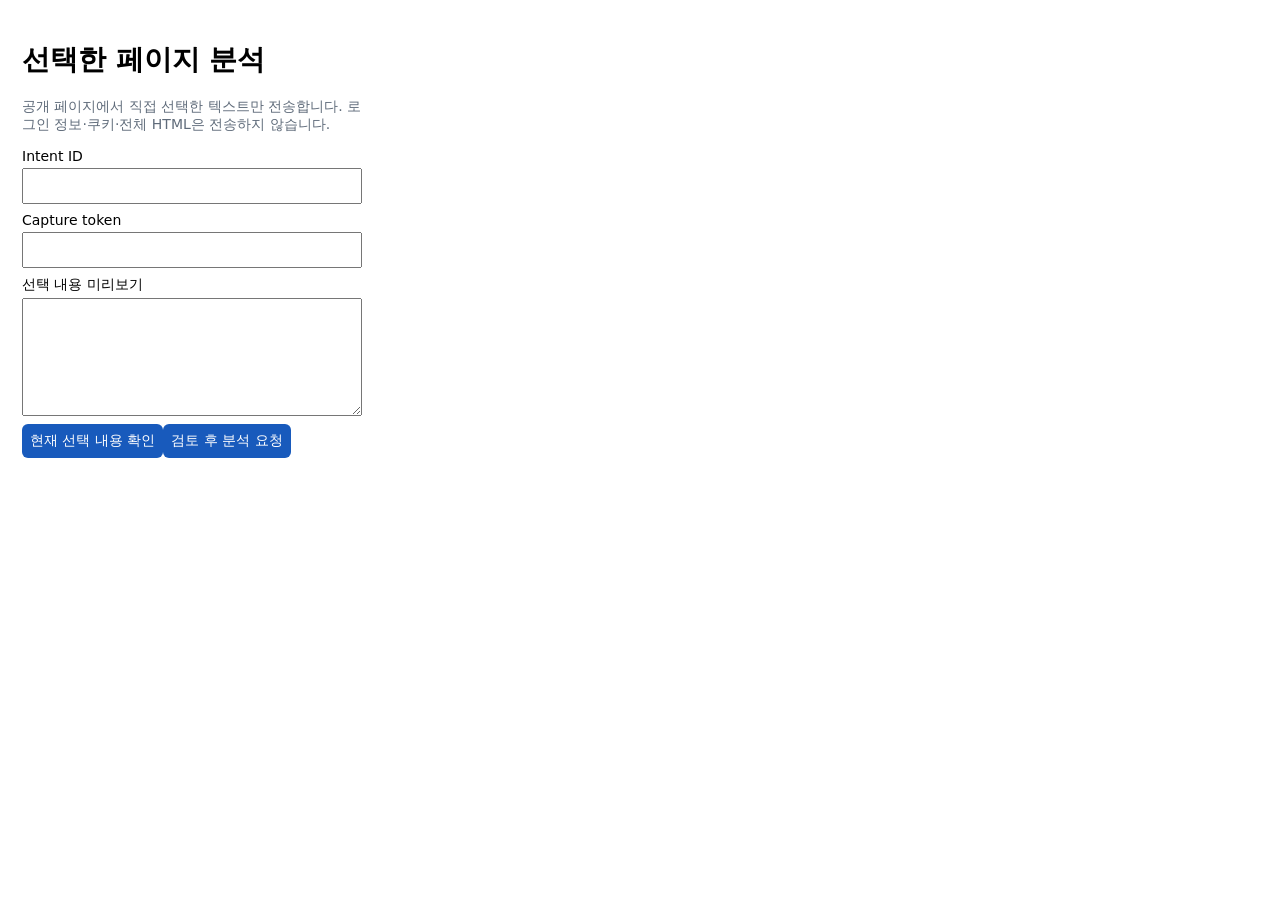
<file: browser-companion/popup.html>
<!doctype html><html lang="ko"><head><meta charset="utf-8"><style>body{font:14px system-ui;width:340px;padding:14px}label{display:grid;gap:4px;margin:8px 0}input,textarea,button{font:inherit;padding:8px}textarea{min-height:100px}button{background:#185abc;color:white;border:0;border-radius:6px}p{color:#5f6b7a}</style></head><body><h1>선택한 페이지 분석</h1><p>공개 페이지에서 직접 선택한 텍스트만 전송합니다. 로그인 정보·쿠키·전체 HTML은 전송하지 않습니다.</p><label>Intent ID<input id="intent" autocomplete="off"></label><label>Capture token<input id="token" type="password" autocomplete="off"></label><label>선택 내용 미리보기<textarea id="preview" readonly></textarea></label><button id="capture">현재 선택 내용 확인</button><button id="send" disabled>검토 후 분석 요청</button><p id="status" role="status"></p><script src="popup.js"></script></body></html>
</file>
